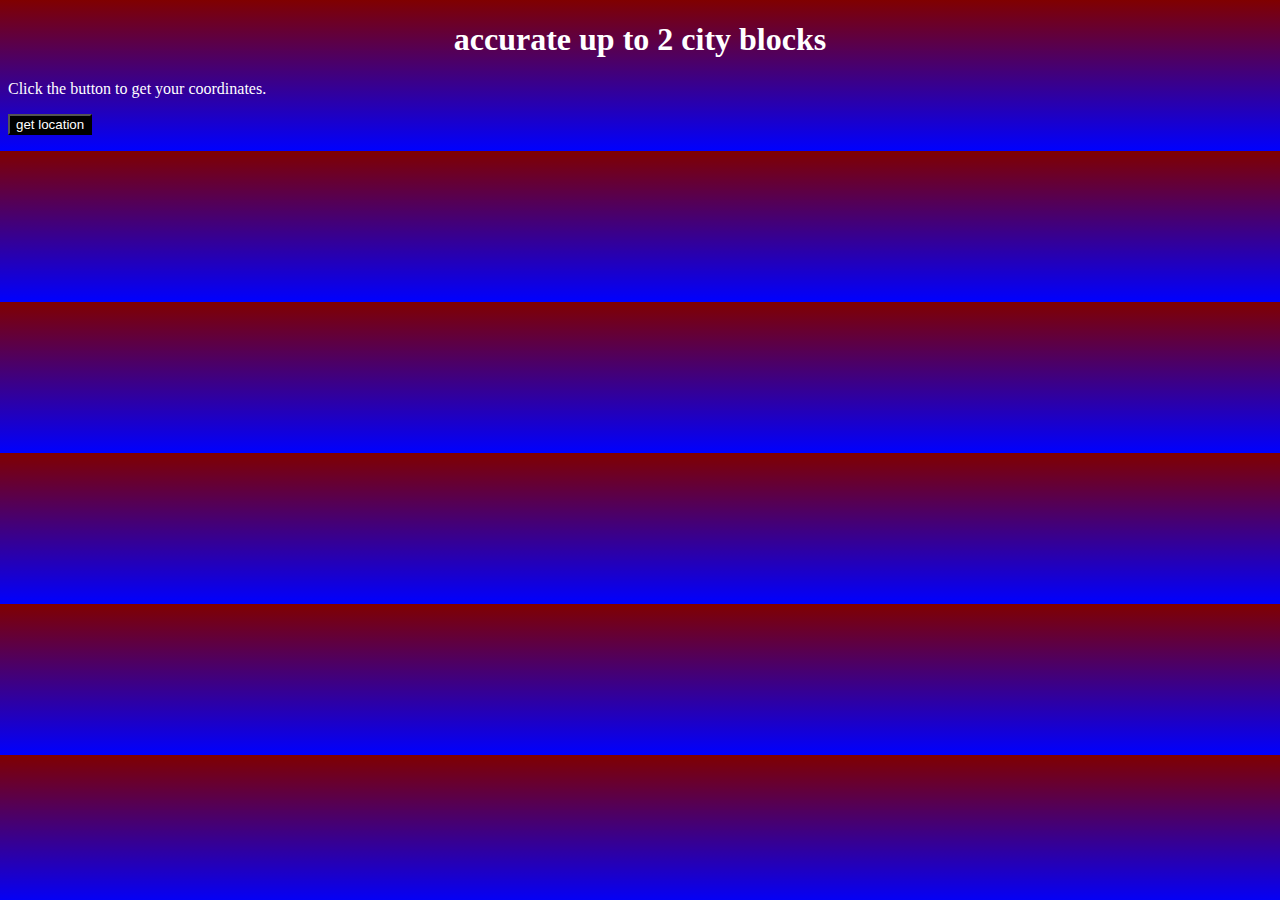
<file: index.html>
<!DOCTYPE html>
<html lang="en" dir="ltr">
  <head>
    <meta charset="utf-8">
    <title>tracking system</title>
    <link rel="stylesheet" href="./css/index.css">
    <link rel="icon" href="./favicon/tracking rescue system.png">
  </head>
  <body>
    <center><h1>accurate up to 2 city blocks</h1></center>

<p>Click the button to get your coordinates.</p>

<button onclick="getLocation()">get location</button>
<script>


</script>

<p id="demo"></p>

<script>
var x = document.getElementById("demo");

function getLocation() {
  if (navigator.geolocation) {
    navigator.geolocation.getCurrentPosition(showPosition);
  } else {
    x.innerHTML = "Geolocation is not supported by this browser.";
  }
}

function showPosition(position) {
  x.innerHTML = "Latitude: " + position.coords.latitude +
  "<br>Longitude: " + position.coords.longitude;
}
</script>


  </body>
</html>
</file>
<file: css/index.css>
body {
 background-image: linear-gradient(maroon, blue);
}
* {
  color:white;
}
button {
background-color: black;
}
button:hover {
  cursor: crosshair;
  background-color:grey;
}
</file>
